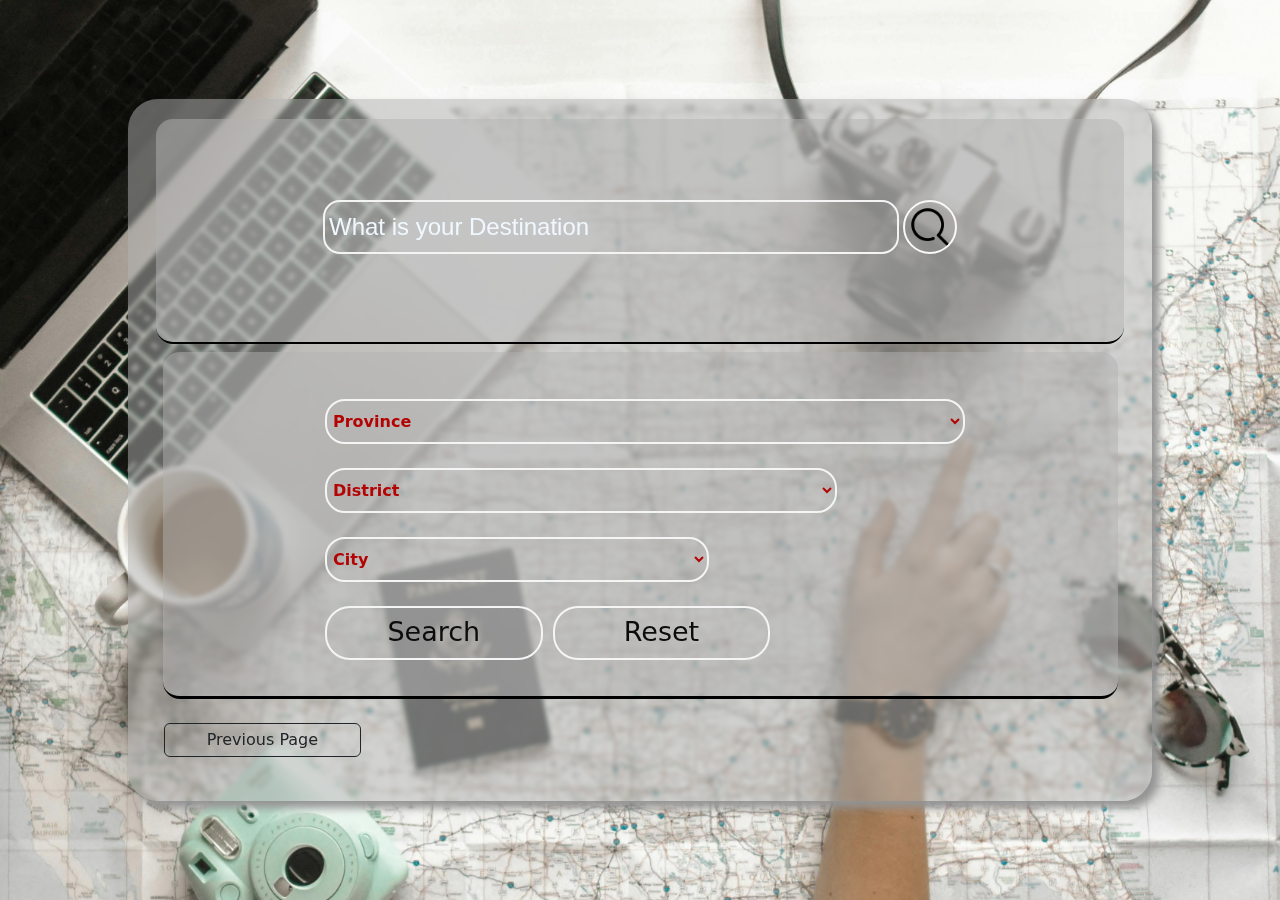
<file: Filter 2.html>
<!DOCTYPE html>
<head>
    <meta name="viewport" content="width=device-width">
    <title>
        Start To Finish
    </title>
    <link rel="stylesheet" href="Filter 2.css" type="text/css">
    <link rel="icon" type="text/x-icon" href="image_video/main_logo1.png"/>
    <link rel="stylesheet" type="text/css" href="https://cdn.jsdelivr.net/npm/bootstrap@5.3.3/dist/css/bootstrap.min.css"/>
</head>
<html>
    <body>
        <div class="backgroundImage">
            <div class="search_bars">
               <div class="manual_search">
                    <form name="manualSearch" onsubmit="return false;">
                        <input type="text" name="search" placeholder="What is your Destination">
                         <div id="search_image"> 
                            <input type="image"  src="glass.png"  alt="Search" onclick="mnlSearch()" name="search_button">
                        </div>     
                    </form>
                </div>
                <div class="advanced_search">
                    <form name="advancedSearch">
                        <select aria-label="Province" name="province" onchange="suitableDistrict()" required>
                            <option value="" disabled selected hidden>Province</option>
                            <option value="central">Central Province</option>
                            <option value="eastern">Eastern Province</option>
                            <option value="north_central">North Central Province</option>
                            <option value="northern">Northern Province</option>
                            <option value="north_western">North Western Province</option>
                            <option value="sabaragamuwa">Sabaragamuwa Province</option>
                            <option value="southern">Southern Province</option>
                            <option value="uva">Uva Province</option>
                            <option value="western">Western Province</option>
                        </select><br><br>
                        <select name="district"  onchange="suitableCity()" required aria-label="Districts">
                            <option  value="" disabled selected hidden>District</option>
                        </select><br><br>
                        <select name="city" required aria-label="Cities">
                            <option value="" disabled selected hidden>City</option>
                        </select><br><br>
                        <input type="button" name="advnc_search" value="Search" onclick="advSearch()">
                        <input type="reset" name="reset" value="Reset">
                    </form>
                </div>
                <button class="btn btn-outline-dark my-4 p-1 mx-3" type="button" onclick="history.go(-1);">Previous Page</button>
            </div>
            
        </div>
        <script src="Filter 2.js"></script>
    </body>
</html>
</file>
<file: Filter 2.css>
* {
        margin: 0;
        padding: 0;
        box-sizing: border-box;
   }
   .backgroundImage{
        background-image: url("Filter\ 2.jpg");
        background-repeat: no-repeat;
        height: 100vh;
        background-size: cover;
        background-attachment: fixed;
        display: flex;
        justify-content: center;
        align-items: center;
    }
    .search_bars{
        position: absolute;
        border-radius: 30px;
        padding: 20px;
        height: 78vh;
        width: 80vw;
        display: flex;
        flex-direction: column;
        justify-content: justify;
        -webkit-backdrop-filter:blur(2px);
        backdrop-filter: blur(2px);
        background-color: rgba(177, 177, 177, 0.5);
        box-shadow: 7px 7px 9px rgb(148, 148, 148);
        transition:background-color 2s ease, backdrop-filter 2s ease, box-shadow 2s ease;
    }
    .search_bars:hover{
        background-color: rgba(57, 57, 57, 0.5);
        backdrop-filter: blur(5px);
        box-shadow: 7px 7px 9px rgba(57, 57, 57, 0.5);
    }
   .manual_search{
        display: flex;
        height: 25vh;
        width: calc(100% - 16px);
        backdrop-filter: blur(1px);
        border-bottom: 2px solid black;
        align-items: center;
        justify-content: center;
        margin: auto;
        padding: 8px;
        margin-bottom: 8px;
        border-radius: 17px;

    }
   input[name="search"]{
        height: 6vh;
        width: 45vw;
        border-radius: 17px;
        border: 2px solid rgb(245, 244, 244);
        backdrop-filter: blur(1px);
        font-family:sans-serif;
        color: aliceblue;
        font-size:2vw;
        padding-left: 4px;
        background-color: transparent;
        
    } 
    @media(max-width: 600px){
        input[name="search"]{
            font-size: 12px;
        }

    }
    @media(min-width: 1200px){
        input[name="search"]{
            font-size: 24px;
        }
        select[name="province"]{
            width: 25%;
        }
    }
    @media(min-width: 768px){
        select[name="province"]{
            width: 75%;
        }
    }
    @media(min-width: 992px){
       select[name="province"]{
            width: 50%;
        }
    }
    input::-webkit-input-placeholder{
        color:aliceblue;
    }
    
  
    #search_image{
        float: right;
        margin-left: 4px;
       
    }
    input[name="search_button"]{
        height:6vh;
        width: 6vh;
        border: 2px solid rgb(250, 249, 249);
        margin: auto;
        border-radius:50%;
        transition: background-color 1s ease;
    }
    input[name="search_button"]:hover{
        background-color:aliceblue;
    }
    .advanced_search{
        flex-grow: 1;
        display: flex;
        margin: auto;
        backdrop-filter: blur(1px);
        padding-top: 10px;
        padding-left: 10px;
        border-radius: 17px;
        border-bottom: 3px solid black;
        width: calc(100% - 29px);
        height: 33vh;
        align-items: center;
        justify-content: space-around;
        transition: background-color 1s ease;
    }
    .advanced_search:hover{
        backdrop-filter: blur(6px);
       
        
    }
    select[name="province"]{
        border-radius: 20px;
        background-color: transparent;
        color: rgb(180, 3, 3);
        border: 2px solid whitesmoke;
        width: 50vw;
        height: 5vh;
        padding: 2px;
        position: relative;
        overflow: hidden;
        font-weight: bold;

    }
    select[name="province"] select{
        width: 50vw;
        border: none;
        box-shadow: non;
        background-color: rgb(145, 236, 163);
        padding: 10px;
        font-size: 16px;
        color: rgb(17, 17, 18);
        cursor: pointer;
        outline: none;
    }
    select[name="district"]{
        border-radius: 20px;
        background-color: transparent;
        color: rgb(180, 3, 3);
        border: 2px solid whitesmoke;
        width: 40vw;
        height: 5vh;
        padding: 2px;
        position: relative;
        overflow: hidden;
        font-weight: bold;
        
    }
    select[name="district"] select{
        width: 40vw;
        border: none;
        box-shadow: non;
        background-color: rgb(145, 236, 163);
        padding: 10px;
        font-size: 16px;
        color: rgb(17, 17, 18);
        cursor: pointer;
        outline: none;
    }
    select[name="city"]{
        border-radius: 20px;
        background-color: transparent;
        color: rgb(180, 3, 3);
        border: 2px solid whitesmoke;
        width: 30vw;
        height: 5vh;
        padding: 2px;
        position: relative;
        overflow: hidden;
        font-weight: bold;
    }
    select[name="city"] select{
        width: 30vw;
        border: none;
        box-shadow: non;
        background-color: rgb(145, 236, 163);
        padding: 10px;
        font-size: 16px;
        color: rgb(17, 17, 18);
        cursor: pointer;
        outline: none;
    }
    input[name="advnc_search"]{
        border-radius: 25px;
        background-color: transparent;
        color: rgb(12, 12, 12);
        border: 2px solid whitesmoke;
        width: 17vw;
        height: 6vh;
        padding: 2px;
        position: relative;
        cursor: pointer;
        font-size: 3vh;
        transition: background-color 1s ease;
        
    }
    input[name="advnc_search"]:hover{
        background-color: rgb(242, 247, 247);
    }
    input[name="reset"]{
        border-radius: 25px;
        background-color: transparent;
        color: rgb(12, 12, 12);
        border: 2px solid whitesmoke;
        width: 17vw;
        height: 6vh;
        padding: 2px;
        position: relative;
        cursor: pointer;
        margin-left: 5px;
        font-size: 3vh;
        transition: background-color 1s ease;
    }
    input[name="reset"]:hover{
        background-color: rgb(242, 247, 247);
    }
    .btn {
        background-color:#cc0000;
        width:20%;
        padding:5px 10px;
    }
</file>
